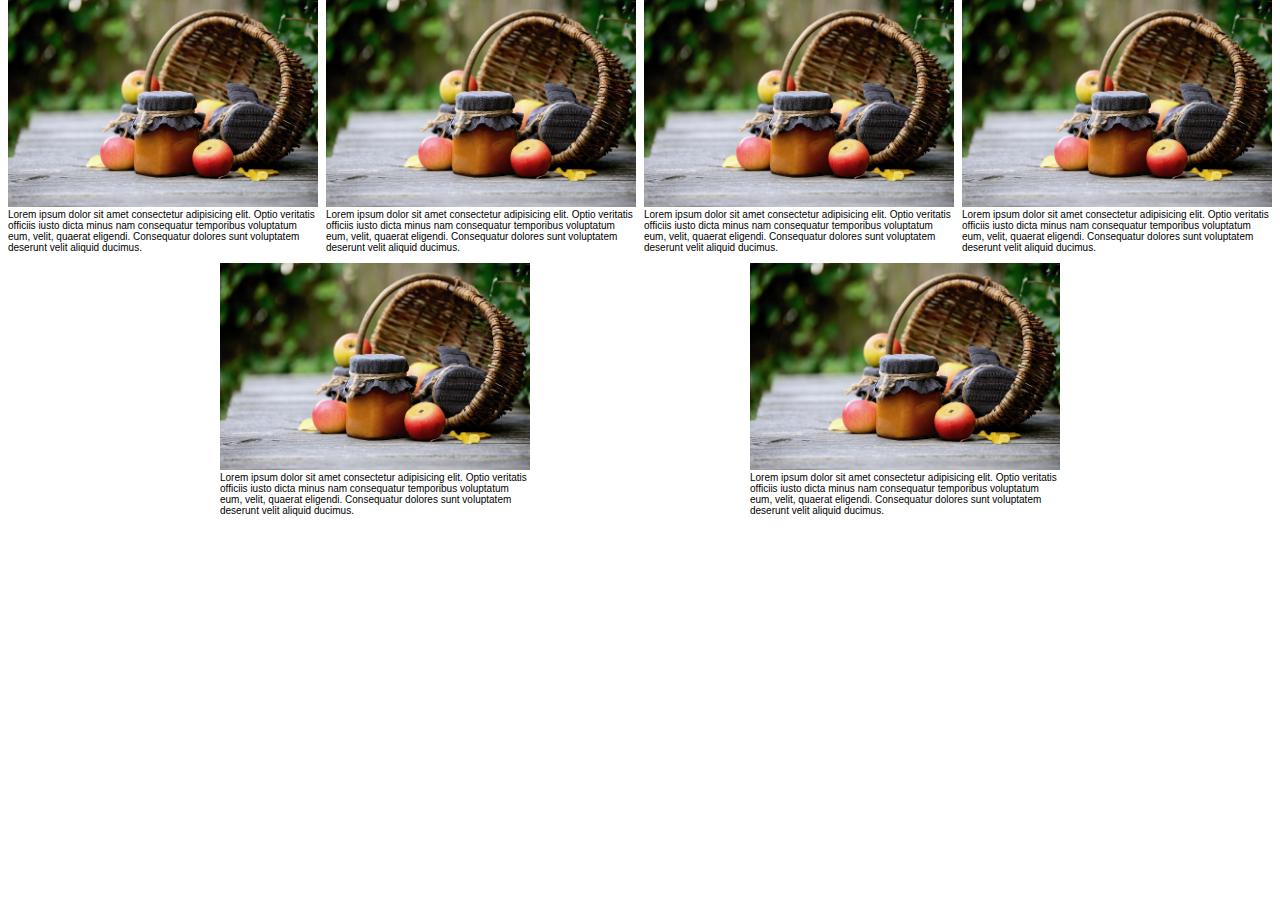
<file: examen/index.html>
<!DOCTYPE html>
<html lang="es">
<head>
  <meta charset="UTF-8">
  <meta name="viewport" content="width=device-width, initial-scale=1.0">
  <link rel="stylesheet" href="style.css">
  <title>EXAMEN</title>
</head>
<body>
  <div class="container">
    <div class="item">      
      <img src="./imagen1.jpg" alt="img1">
      <p>Lorem ipsum dolor sit amet consectetur adipisicing elit. Optio veritatis officiis iusto dicta minus nam consequatur temporibus voluptatum eum, velit, quaerat eligendi. Consequatur dolores sunt voluptatem deserunt velit aliquid ducimus.</p>
    </div>
    <div class="item">      
      <img src="./imagen1.jpg" alt="img1">
      <p>Lorem ipsum dolor sit amet consectetur adipisicing elit. Optio veritatis officiis iusto dicta minus nam consequatur temporibus voluptatum eum, velit, quaerat eligendi. Consequatur dolores sunt voluptatem deserunt velit aliquid ducimus.</p>
    </div>
    <div class="item">      
      <img src="./imagen1.jpg" alt="img1">
      <p>Lorem ipsum dolor sit amet consectetur adipisicing elit. Optio veritatis officiis iusto dicta minus nam consequatur temporibus voluptatum eum, velit, quaerat eligendi. Consequatur dolores sunt voluptatem deserunt velit aliquid ducimus.</p>
    </div>
    <div class="item">      
      <img src="./imagen1.jpg" alt="img1">
      <p>Lorem ipsum dolor sit amet consectetur adipisicing elit. Optio veritatis officiis iusto dicta minus nam consequatur temporibus voluptatum eum, velit, quaerat eligendi. Consequatur dolores sunt voluptatem deserunt velit aliquid ducimus.</p>
    </div>
    <div class="item">      
      <img src="./imagen1.jpg" alt="img1">
      <p>Lorem ipsum dolor sit amet consectetur adipisicing elit. Optio veritatis officiis iusto dicta minus nam consequatur temporibus voluptatum eum, velit, quaerat eligendi. Consequatur dolores sunt voluptatem deserunt velit aliquid ducimus.</p>
    </div>
    <div class="item">      
      <img src="./imagen1.jpg" alt="img1">
      <p>Lorem ipsum dolor sit amet consectetur adipisicing elit. Optio veritatis officiis iusto dicta minus nam consequatur temporibus voluptatum eum, velit, quaerat eligendi. Consequatur dolores sunt voluptatem deserunt velit aliquid ducimus.</p>
    </div>

  </div>
</body>
</html>
</file>
<file: examen/style.css>
*{
  padding: 0;
  margin: 0;
  box-sizing: border-box;
}
html{
  font-size: 62.5%;
  font-family: Arial, Helvetica, sans-serif;
}

.container{
  display: flex;
  flex-wrap: wrap;
  justify-content: space-evenly;
}

.item{
  flex-basis: calc(25% - 1rem);
  flex-grow: 0;
  height: auto;
  margin-bottom: 1rem;
}

img{
  width: 100%;
  height: auto;
}
@media(max-width: 768px){
  .item{
    flex-basis: calc(50% - 0.5rem);
    height: auto;
  }
}

@media(max-width: 480px){
  .item{
    flex-basis: 100%;
    height: auto;
  }
}
</file>
